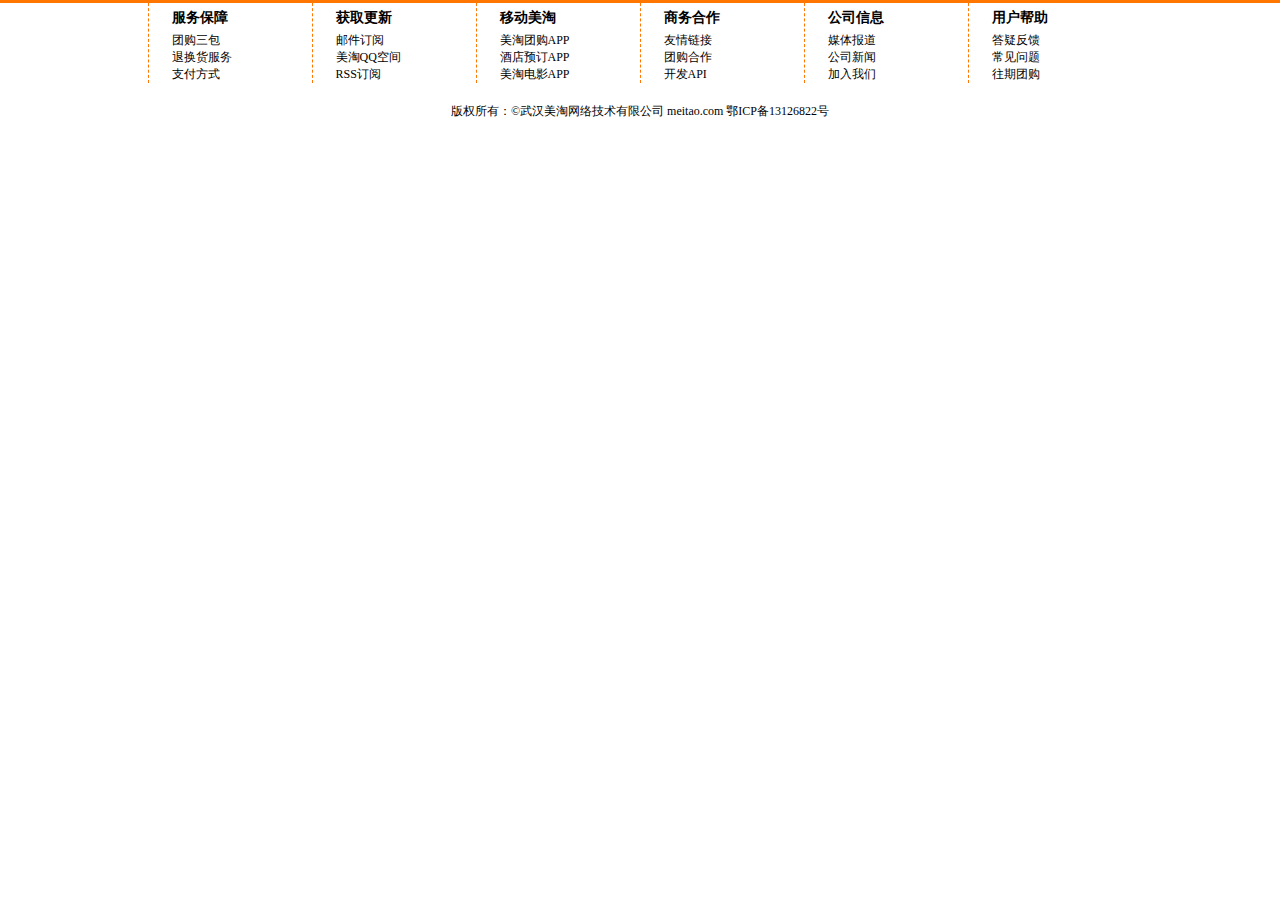
<file: tuangou-web-portal/target/tuangou-web-portal/foot.html>
<!DOCTYPE html PUBLIC "-//W3C//DTD XHTML 1.0 Transitional//EN" "http://www.w3.org/TR/xhtml1/DTD/xhtml1-transitional.dtd">
<html xmlns="http://www.w3.org/1999/xhtml">
<head>
<meta http-equiv="Content-Type" content="text/html; charset=utf-8" />
<title>美淘网页脚</title>
<link href="css/global.css" rel="stylesheet" type="text/css" />
<style type="text/css">
#footer {
	clear: both;  /*浮动塌陷*/
}
#footer #allbg {
	width: 100%;    /*页脚的水平横线自适应宽度，占据整个屏幕*/
	border-top: 3px solid #ff7701;
	margin-bottom: 0px;
}
#fcontent {
	width: 985px;      /*页脚内容固定宽度*/
	margin: 0px auto;  /*固定宽度且居中*/
	height: 180px;
	margin-top: 0px;  /*ie6上下div有空白*/
}
#fcontent .con {
	float: left;
	border-left: 1px dashed #ff7701;
	width: 140px;
	padding-left: 23px;
}
#fcontent h3 {
	padding: 5px 0px
}
#fcontent p {
	text-align: center;
	clear: left;
	padding: 20px 0px
}
</style>
</head>

<body>
<div id="footer">
  <div id="allbg"></div>
  <!--实现水平横线-->
  <div id="fcontent">
    <div class="con">
      <h3>服务保障</h3>
      <ul>
        <li><a href="#">团购三包</a></li>
        <li><a href="#">退换货服务</a></li>
        <li><a href="#">支付方式</a></li>
      </ul>
    </div>
    <div class="con">
      <h3>获取更新</h3>
      <ul>
        <li><a href="#">邮件订阅</a></li>
        <li><a href="#">美淘QQ空间</a></li>
        <li><a href="#">RSS订阅</a></li>
      </ul>
    </div>
    <div class="con">
      <h3>移动美淘</h3>
      <ul>
        <li><a href="#">美淘团购APP</a></li>
        <li><a href="#">酒店预订APP</a></li>
        <li><a href="#">美淘电影APP</a></li>
      </ul>
    </div>
    <div class="con">
      <h3>商务合作</h3>
      <ul>
        <li><a href="#">友情链接</a></li>
        <li><a href="#">团购合作</a></li>
        <li><a href="#">开发API</a></li>
      </ul>
    </div>
    <div class="con">
      <h3>公司信息</h3>
      <ul>
        <li><a href="#">媒体报道</a></li>
        <li><a href="#">公司新闻</a></li>
        <li><a href="#">加入我们</a></li>
      </ul>
    </div>
    <div class="con">
      <h3>用户帮助</h3>
      <ul>
        <li><a href="#">答疑反馈</a></li>
        <li><a href="#">常见问题</a></li>
        <li><a href="#">往期团购</a></li>
      </ul>
    </div>
    <p>版权所有：&copy;武汉美淘网络技术有限公司  meitao.com  鄂ICP备13126822号</p>
  </div>
</div>
</body>
</html>
</file>
<file: tuangou-web-portal/target/tuangou-web-portal/css/global.css>
﻿body {
      font-size:12px;
	
    }
*{

    margin:0px;
    padding:0px;
 }
 a img{
 
     border:none
 }
 a{ text-decoration:none;
    color:Black;
    
 }
 a:hover
 {
     color:Orange;
 }
 ul{ list-style:none;
   }
</file>
